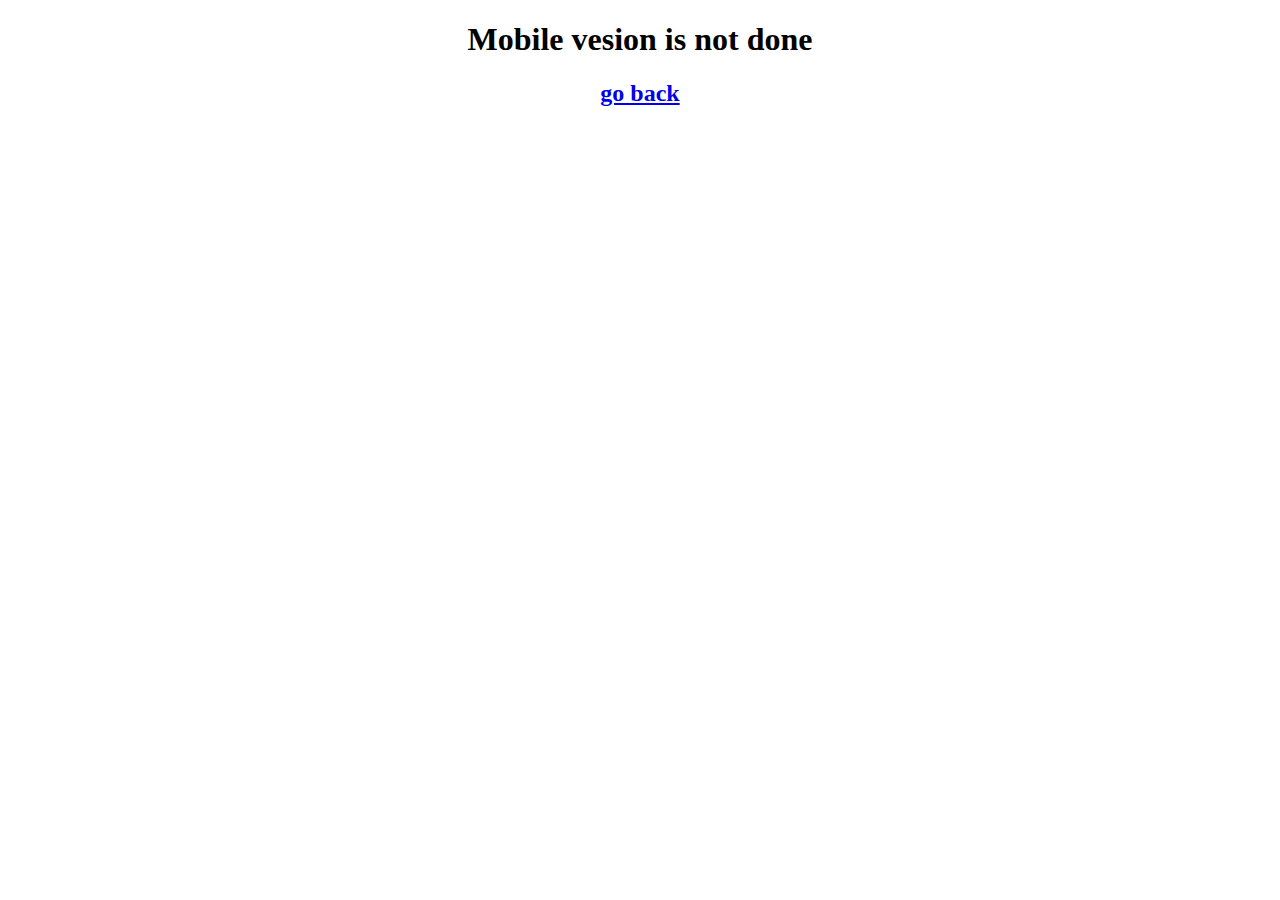
<file: index.html>
<!DOCTYPE html>
<html lang="en">

<head>
    <meta charset="UTF-8">
    <title>https://www.figma.com/file/6IIyKRsnahavWU2luDEDZw/Room?node-id=0%3A1</title>

    <style>
        .slider {
            position: relative;
            overflow: hidden;
            margin-left: auto;
            margin-right: auto
        }
        
        .slider__wrapper {
            position: relative;
            overflow: hidden;
            background-color: #eee
        }
        
        .slider__items {
            display: flex;
            transition: transform .5s ease
        }
        
        .transition-none {
            transition: none
        }
        
        .slider__item {
            flex: 0 0 100%;
            max-width: 100%;
            position: relative
        }
        
        .slider__control {
            position: absolute;
            top: 50%;
            width: 40px;
            height: 50px;
            transform: translateY(-50%);
            display: none;
            align-items: center;
            justify-content: center;
            color: #fff;
            background: rgba(0, 0, 0, .3);
            opacity: .5;
            user-select: none
        }
        
        .slider__control_show {
            display: flex
        }
        
        .slider__control:focus,
        .slider__control:hover {
            color: #fff;
            text-decoration: none;
            opacity: .7
        }
        
        .slider__control_prev {
            left: 0
        }
        
        .slider__control_next {
            right: 0
        }
        
        .slider__control::before {
            content: '';
            display: inline-block;
            width: 20px;
            height: 20px;
            background: transparent no-repeat center center;
            background-size: 100% 100%
        }
        
        .slider__control_prev::before {
            background-image: url("data:image/svg+xml;charset=utf8,%3Csvg xmlns='http://www.w3.org/2000/svg' fill='%23fff' viewBox='0 0 8 8'%3E%3Cpath d='M5.25 0l-4 4 4 4 1.5-1.5-2.5-2.5 2.5-2.5-1.5-1.5z'/%3E%3C/svg%3E")
        }
        
        .slider__control_next::before {
            background-image: url("data:image/svg+xml;charset=utf8,%3Csvg xmlns='http://www.w3.org/2000/svg' fill='%23fff' viewBox='0 0 8 8'%3E%3Cpath d='M2.75 0l-1.5 1.5 2.5 2.5-2.5 2.5 1.5 1.5 4-4-4-4z'/%3E%3C/svg%3E")
        }
        
        .slider__indicators {
            position: absolute;
            left: 0;
            right: 0;
            bottom: 10px;
            display: flex;
            justify-content: center;
            padding-left: 0;
            margin: 0 15%;
            list-style: none;
            user-select: none
        }
        
        .slider__indicator {
            flex: 0 1 auto;
            width: 30px;
            height: 4px;
            margin-right: 3px;
            margin-left: 3px;
            background-color: rgba(255, 255, 255, .5);
            background-clip: padding-box;
            border-top: 10px solid transparent;
            border-bottom: 10px solid transparent;
            cursor: pointer
        }
        
        .slider__indicator_active {
            background-color: #fff
        }
    </style>
    <script>
        var WRAPPER_SELECTOR = ".slider__wrapper",
            ITEMS_SELECTOR = ".slider__items",
            ITEM_SELECTOR = ".slider__item",
            ITEM_CLASS_ACTIVE = "slider__item_active",
            CONTROL_SELECTOR = ".slider__control",
            CONTROL_CLASS_SHOW = "slider__control_show",
            INDICATOR_WRAPPER_ELEMENT = "ol",
            INDICATOR_WRAPPER_CLASS = "slider__indicators",
            INDICATOR_ITEM_ELEMENT = "li",
            INDICATOR_ITEM_CLASS = "slider__indicator",
            INDICATOR_ITEM_CLASS_ACTIVE = "slider__indicator_active",
            SWIPE_THRESHOLD = 20,
            TRANSITION_NONE = "transition-none";

        function SimpleAdaptiveSlider(t, i) {
            for (var e in this._$root = document.querySelector(t), this._$wrapper = this._$root.querySelector(WRAPPER_SELECTOR), this._$items = this._$root.querySelector(ITEMS_SELECTOR), this._$itemList = this._$root.querySelectorAll(ITEM_SELECTOR), this._currentIndex = 0, this._minOrder = 0, this._maxOrder = 0, this._$itemWithMinOrder = null, this._$itemWithMaxOrder = null, this._minTranslate = 0, this._maxTranslate = 0, this._direction = "next", this._balancingItemsFlag = !1, this._transform = 0, this._hasSwipeState = !1, this._swipeStartPosX = 0, this._intervalId = null, this._config = {
                    loop: !0,
                    autoplay: !1,
                    interval: 5e3,
                    swipe: !0
                }, i) this._config.hasOwnProperty(e) && (this._config[e] = i[e]);
            for (var s = 0, n = this._$itemList.length; s < n; s++) this._$itemList[s].dataset.order = s, this._$itemList[s].dataset.index = s, this._$itemList[s].dataset.translate = 0;
            if (this._config.loop) {
                var r = this._$itemList.length - 1,
                    a = 100 * -this._$itemList.length;
                this._$itemList[r].dataset.order = -1, this._$itemList[r].dataset.translate = 100 * -this._$itemList.length;
                var o = "translateX(".concat(a, "%)");
                this._$itemList[r].style.transform = o
            }
            this._addIndicators(), this._refreshExtremeValues(), this._setActiveClass(), this._addEventListener(), this._autoplay()
        }
        SimpleAdaptiveSlider.prototype._setActiveClass = function() {
            var t, i, e, s;
            for (t = 0, i = this._$itemList.length; t < i; t++) e = this._$itemList[t], s = parseInt(e.dataset.index), this._currentIndex === s ? e.classList.add(ITEM_CLASS_ACTIVE) : e.classList.remove(ITEM_CLASS_ACTIVE);
            var n = this._$root.querySelectorAll("." + INDICATOR_ITEM_CLASS);
            if (n.length)
                for (t = 0, i = n.length; t < i; t++) e = n[t], s = parseInt(e.dataset.slideTo), this._currentIndex === s ? e.classList.add(INDICATOR_ITEM_CLASS_ACTIVE) : e.classList.remove(INDICATOR_ITEM_CLASS_ACTIVE);
            var r = this._$root.querySelectorAll(CONTROL_SELECTOR);
            if (r.length)
                if (this._config.loop)
                    for (t = 0, i = r.length; t < i; t++) r[t].classList.add(CONTROL_CLASS_SHOW);
                else 0 === this._currentIndex ? (r[0].classList.remove(CONTROL_CLASS_SHOW), r[1].classList.add(CONTROL_CLASS_SHOW)) : this._currentIndex === this._$itemList.length - 1 ? (r[0].classList.add(CONTROL_CLASS_SHOW), r[1].classList.remove(CONTROL_CLASS_SHOW)) : (r[0].classList.add(CONTROL_CLASS_SHOW), r[1].classList.add(CONTROL_CLASS_SHOW))
        }, SimpleAdaptiveSlider.prototype._move = function() {
            if ("none" === this._direction) return this._$items.classList.remove(TRANSITION_NONE), void(this._$items.style.transform = "translateX(".concat(this._transform, "%)"));
            if (!this._config.loop) {
                if (this._currentIndex + 1 >= this._$itemList.length && "next" === this._direction) return void this._autoplay("stop");
                if (this._currentIndex <= 0 && "prev" === this._direction) return
            }
            var t = "next" === this._direction ? -100 : 100,
                i = this._transform + t;
            "next" === this._direction ? ++this._currentIndex > this._$itemList.length - 1 && (this._currentIndex -= this._$itemList.length) : --this._currentIndex < 0 && (this._currentIndex += this._$itemList.length), this._transform = i, this._$items.style.transform = "translateX(".concat(i, "%)"), this._setActiveClass()
        }, SimpleAdaptiveSlider.prototype._moveTo = function(t) {
            var i = this._currentIndex;
            this._direction = t > i ? "next" : "prev";
            for (var e = 0; e < Math.abs(t - i); e++) this._move()
        }, SimpleAdaptiveSlider.prototype._autoplay = function(t) {
            if (this._config.autoplay) return "stop" === t ? (clearInterval(this._intervalId), void(this._intervalId = null)) : void(null === this._intervalId && (this._intervalId = setInterval(function() {
                this._direction = "next", this._move()
            }.bind(this), this._config.interval)))
        }, SimpleAdaptiveSlider.prototype._addIndicators = function() {
            if (!this._$root.querySelector("." + INDICATOR_WRAPPER_CLASS)) {
                var t = document.createElement(INDICATOR_WRAPPER_ELEMENT);
                t.className = INDICATOR_WRAPPER_CLASS;
                for (var i = 0, e = this._$itemList.length; i < e; i++) {
                    var s = document.createElement(INDICATOR_ITEM_ELEMENT);
                    s.className = INDICATOR_ITEM_CLASS, s.dataset.slideTo = i, t.appendChild(s)
                }
                this._$root.appendChild(t)
            }
        }, SimpleAdaptiveSlider.prototype._refreshExtremeValues = function() {
            var t = this._$itemList;
            this._minOrder = parseInt(t[0].dataset.order), this._maxOrder = this._minOrder, this._$itemWithMinOrder = t[0], this._$itemWithMaxOrder = this._$itemWithMinOrder, this._minTranslate = parseInt(t[0].dataset.translate), this._maxTranslate = this._minTranslate;
            for (var i = 0, e = t.length; i < e; i++) {
                var s = t[i],
                    n = parseInt(s.dataset.order);
                n < this._minOrder ? (this._minOrder = n, this._$itemWithMinOrder = s, this._minTranslate = parseInt(s.dataset.translate)) : n > this._maxOrder && (this._maxOrder = n, this._$itemWithMaxOrder = s, this._minTranslate = parseInt(s.dataset.translate))
            }
        }, SimpleAdaptiveSlider.prototype._balancingItems = function() {
            if (this._balancingItemsFlag) {
                var t, i = this._$wrapper.getBoundingClientRect(),
                    e = i.width / 2,
                    s = this._$itemList.length;
                if ("next" === this._direction) {
                    var n = i.left,
                        r = this._$itemWithMinOrder;
                    t = this._minTranslate, r.getBoundingClientRect().right < n - e && (r.dataset.order = this._minOrder + s, t += 100 * s, r.dataset.translate = t, r.style.transform = "translateX(".concat(t, "%)"), this._refreshExtremeValues())
                } else if ("prev" === this._direction) {
                    var a = i.right,
                        o = this._$itemWithMaxOrder;
                    t = this._maxTranslate, o.getBoundingClientRect().left > a + e && (o.dataset.order = this._maxOrder - s, t -= 100 * s, o.dataset.translate = t, o.style.transform = "translateX(".concat(t, "%)"), this._refreshExtremeValues())
                }
                requestAnimationFrame(this._balancingItems.bind(this))
            }
        }, SimpleAdaptiveSlider.prototype._addEventListener = function() {
            var t = this._$items;

            function i(t) {
                this._autoplay("stop");
                var i = 0 === t.type.search("touch") ? t.touches[0] : t;
                this._swipeStartPosX = i.clientX, this._swipeStartPosY = i.clientY, this._hasSwipeState = !0, this._hasSwiping = !1
            }

            function e(t) {
                if (this._hasSwipeState) {
                    var i = 0 === t.type.search("touch") ? t.touches[0] : t,
                        e = this._swipeStartPosX - i.clientX,
                        s = this._swipeStartPosY - i.clientY;
                    if (!this._hasSwiping) {
                        if (Math.abs(s) > Math.abs(e)) return void(this._hasSwipeState = !1);
                        this._hasSwiping = !0
                    }
                    t.preventDefault(), this._config.loop || (this._currentIndex + 1 >= this._$itemList.length && e >= 0 && (e /= 4), this._currentIndex <= 0 && e <= 0 && (e /= 4));
                    var n = e / this._$wrapper.getBoundingClientRect().width * 100,
                        r = this._transform - n;
                    this._$items.classList.add(TRANSITION_NONE), this._$items.style.transform = "translateX(".concat(r, "%)")
                }
            }

            function s(t) {
                if (this._hasSwipeState) {
                    var i = 0 === t.type.search("touch") ? t.changedTouches[0] : t,
                        e = this._swipeStartPosX - i.clientX;
                    this._config.loop || (this._currentIndex + 1 >= this._$itemList.length && e >= 0 && (e /= 4), this._currentIndex <= 0 && e <= 0 && (e /= 4));
                    var s = e / this._$wrapper.getBoundingClientRect().width * 100;
                    this._$items.classList.remove(TRANSITION_NONE), s > SWIPE_THRESHOLD ? (this._direction = "next", this._move()) : s < -SWIPE_THRESHOLD ? (this._direction = "prev", this._move()) : (this._direction = "none", this._move()), this._hasSwipeState = !1, this._config.loop && this._autoplay()
                }
            }
            if (this._$root.addEventListener("click", function(t) {
                    var i = t.target;
                    if (this._autoplay("stop"), i.classList.contains("slider__control")) t.preventDefault(), this._direction = i.dataset.slide, this._move();
                    else if (i.dataset.slideTo) {
                        t.preventDefault();
                        var e = parseInt(i.dataset.slideTo);
                        this._moveTo(e)
                    }
                    this._config.loop && this._autoplay()
                }.bind(this)), this._config.loop && (t.addEventListener("transitionstart", function() {
                    this._balancingItemsFlag = !0, window.requestAnimationFrame(this._balancingItems.bind(this))
                }.bind(this)), t.addEventListener("transitionend", function() {
                    this._balancingItemsFlag = !1
                }.bind(this))), this._config.autoplay && (this._$root.addEventListener("mouseenter", function() {
                    this._autoplay("stop")
                }.bind(this)), this._$root.addEventListener("mouseleave", function() {
                    this._config.loop && this._autoplay()
                }.bind(this))), this._config.swipe) {
                var n = !1;
                try {
                    var r = Object.defineProperty({}, "passive", {
                        get: function() {
                            n = !0
                        }
                    });
                    window.addEventListener("testPassiveListener", null, r)
                } catch (t) {}
                this._$root.addEventListener("touchstart", i.bind(this), !!n && {
                    passive: !1
                }), this._$root.addEventListener("touchmove", e.bind(this), !!n && {
                    passive: !1
                }), this._$root.addEventListener("mousedown", i.bind(this)), this._$root.addEventListener("mousemove", e.bind(this)), document.addEventListener("touchend", s.bind(this)), document.addEventListener("mouseup", s.bind(this))
            }
            this._$root.addEventListener("dragstart", function(t) {
                t.preventDefault()
            }.bind(this)), document.addEventListener("visibilitychange", function() {
                "hidden" === document.visibilityState ? this._autoplay("stop") : "visible" === document.visibilityState && this._config.loop && this._autoplay()
            }.bind(this))
        }, SimpleAdaptiveSlider.prototype.next = function() {
            this._direction = "next", this._move()
        }, SimpleAdaptiveSlider.prototype.prev = function() {
            this._direction = "prev", this._move()
        }, SimpleAdaptiveSlider.prototype.autoplay = function(t) {
            this._autoplay("stop")
        };
    </script>
    <!-- <link href="https://cdn.jsdelivr.net/npm/bootstrap@5.0.2/dist/css/bootstrap.min.css" rel="stylesheet" integrity="sha384-EVSTQN3/azprG1Anm3QDgpJLIm9Nao0Yz1ztcQTwFspd3yD65VohhpuuCOmLASjC" crossorigin="anonymous"> -->
    <link rel="stylesheet" href="styles/style.css">

    <script>
        document.addEventListener('DOMContentLoaded', function() {
            var slider = new SimpleAdaptiveSlider('.slider1', {
                autoplay: true,
                interval: 5000,
                swipe: true,
            });
            var slider = new SimpleAdaptiveSlider('.slider2', {
                autoplay: true,
                interval: 5000,
                swipe: true,
            });
        });
    </script>
</head>

<body onload="cp()">

    <div class="content" id="st">
        <div class="rtt" id="rtt"><a href="#st"> Return to the top </a></div>
        <!-- HEADER start  -->
        <div class="header">
            <div class="header__tl">
                <div class="header__tl__inner">
                    <p class="header__tl__inner__cont"><a href="#" target="_blank"> CONTACT SALES </a></p>
                    <p class="header__tl__inner__cont"><a href="#" target="_blank"> TEL 123-465-7890</a></p>
                </div>
            </div>

            <div class="header__bl">
                <div class="header__l">
                    <a href="#st"><svg width="50" height="50" viewBox="0 0 50 50" fill="none" xmlns="http://www.w3.org/2000/svg">
                        <path d="M35.0414 35.7752C35.0746 35.7728 35.108 35.7728 35.1412 35.7752H38.4592C38.5245 35.8464 38.5679 35.9349 38.584 36.0302C39.1761 37.8036 39.7715 39.5769 40.3702 41.3502L42.2712 47.0002C42.2712 47.0852 42.3311 47.1652 42.376 47.2802C42.4209 47.1702 42.4558 47.0952 42.4808 47.0202L44.5764 40.8352L46.208 36.0002C46.2379 35.9152 46.2728 35.8302 46.3078 35.7402H49.6258H49.7405C49.7554 35.7648 49.7656 35.7919 49.7705 35.8202C49.7705 40.4302 49.7705 45.0402 49.7705 49.6502C49.7739 49.6801 49.7739 49.7103 49.7705 49.7402C49.7705 49.7402 49.7356 49.7402 49.7206 49.7402H47.5801H47.4753C47.4753 49.6952 47.4753 49.6552 47.4753 49.6202C47.4753 49.5852 47.4753 49.4552 47.4753 49.3702C47.4753 45.8669 47.4753 42.3669 47.4753 38.8702C47.489 38.7607 47.4771 38.6494 47.4404 38.5452C47.2757 38.9452 47.166 39.3252 47.0362 39.6902C46.9065 40.0552 46.7818 40.4402 46.652 40.8152C46.5223 41.1902 46.4026 41.5502 46.2728 41.9152C46.1431 42.2802 46.0184 42.6602 45.8886 43.0352L45.5044 44.1602C45.3747 44.5352 45.25 44.9102 45.1202 45.2802C44.9905 45.6502 44.8658 46.0302 44.7361 46.4052C44.6063 46.7802 44.4866 47.1352 44.3569 47.5052C44.2271 47.8752 44.1024 48.2502 43.9727 48.6252C43.8429 49.0002 43.7182 49.3752 43.5935 49.7402C43.3989 49.7802 41.7274 49.7952 41.2135 49.7402C41.1336 49.6852 41.1236 49.5852 41.0987 49.5052L39.8314 45.9002L37.4464 38.9002C37.4464 38.8252 37.3915 38.7502 37.3566 38.6702C37.2917 38.6702 37.3166 38.7452 37.3166 38.7752C37.3166 38.8052 37.3166 38.9402 37.3166 39.0252V49.4702C37.3166 49.5702 37.3166 49.6652 37.3166 49.7702C37.2833 49.7852 37.248 49.7953 37.2119 49.8002H35.1063H35.0464C35.0319 49.7577 35.0202 49.7143 35.0115 49.6702C35.0115 49.6052 35.0115 49.5402 35.0115 49.4752V36.0952C34.9966 35.9877 35.0068 35.8781 35.0414 35.7752Z" fill="black" />
                        <path d="M14.0904 42.6603C14.1111 43.9049 13.8429 45.1373 13.3071 46.2603C12.8884 47.1256 12.2847 47.8878 11.5387 48.4927C10.7927 49.0976 9.92293 49.5304 8.99113 49.7603C8.11255 49.9899 7.20022 50.061 6.29679 49.9703C5.43093 49.8971 4.58558 49.6667 3.80202 49.2903C3.00809 48.9023 2.29999 48.3586 1.71974 47.6912C1.13949 47.0238 0.698904 46.2465 0.424118 45.4053C0.10591 44.4713 -0.0378592 43.4865 8.86526e-06 42.5003C0.0177897 41.6229 0.186586 40.7551 0.498961 39.9353C0.886731 38.8353 1.56061 37.8591 2.45095 37.1076C3.34128 36.356 4.41577 35.8563 5.56333 35.6603C6.89373 35.3816 8.27512 35.4767 9.55494 35.9353C10.5094 36.2642 11.375 36.81 12.0839 37.5299C12.7928 38.2499 13.3259 39.1245 13.6414 40.0853C13.872 40.7394 14.0098 41.4227 14.0505 42.1153C14.0705 42.3203 14.0854 42.5453 14.0904 42.6603ZM11.6855 42.6103C11.6813 42.2576 11.6446 41.9061 11.5757 41.5603C11.4739 40.9396 11.2591 40.343 10.942 39.8003C10.6641 39.3078 10.2897 38.8767 9.84123 38.533C9.39278 38.1893 8.87958 37.9401 8.33251 37.8003C7.51462 37.5864 6.65564 37.5864 5.83775 37.8003C4.8765 38.0348 4.02849 38.6013 3.44278 39.4003C3.0451 39.9221 2.7566 40.519 2.59456 41.1553C2.41528 41.8756 2.3596 42.6212 2.42991 43.3603C2.47854 43.9935 2.63374 44.6139 2.88894 45.1953C3.12023 45.7531 3.46646 46.2556 3.90497 46.6701C4.34348 47.0845 4.86439 47.4015 5.4336 47.6003C6.11915 47.8443 6.85168 47.9265 7.5741 47.8403C8.37753 47.7693 9.14548 47.476 9.79219 46.9931C10.4389 46.5101 10.9389 45.8565 11.2364 45.1053C11.553 44.3126 11.7058 43.4638 11.6855 42.6103Z" fill="black" />
                        <path d="M50 7.15004C50.0215 8.31222 49.7917 9.46528 49.3264 10.53C48.9105 11.4839 48.2734 12.3245 47.4681 12.9819C46.6628 13.6394 45.7125 14.0947 44.6962 14.31C43.3112 14.6512 41.8573 14.5835 40.51 14.115C39.5309 13.7938 38.6416 13.2449 37.9149 12.5132C37.1882 11.7814 36.6446 10.8877 36.3287 9.90504C36.0252 8.9972 35.8883 8.04178 35.9246 7.08504C35.935 6.22524 36.0833 5.3727 36.3637 4.56004C36.7403 3.438 37.4102 2.4376 38.3034 1.66291C39.1967 0.888223 40.2808 0.367545 41.443 0.155044C42.7724 -0.122799 44.1523 -0.0329226 45.4346 0.415044C46.3952 0.73898 47.2673 1.28266 47.9818 2.00299C48.6963 2.72332 49.2335 3.60051 49.551 4.56504C49.7832 5.20858 49.9227 5.88203 49.9651 6.56504C49.9801 6.80004 49.995 7.03004 50 7.15004ZM47.6051 7.27004C47.6051 7.00004 47.5701 6.72504 47.5402 6.45504C47.4762 5.79789 47.2901 5.15855 46.9913 4.57004C46.7364 4.04153 46.3752 3.57151 45.9305 3.18948C45.4857 2.80746 44.967 2.52167 44.4068 2.35004C43.703 2.13325 42.9597 2.07688 42.2313 2.18504C41.1398 2.31857 40.143 2.87271 39.4522 3.73004C38.9475 4.35316 38.6047 5.09181 38.4543 5.88004C38.308 6.5581 38.2709 7.25525 38.3445 7.94504C38.4143 8.62968 38.6088 9.29569 38.9183 9.91004C39.3883 10.9058 40.2254 11.6801 41.2534 12.07C41.9482 12.3337 42.6948 12.4313 43.4338 12.355C44.0921 12.3036 44.731 12.1072 45.3049 11.78C46.1749 11.2608 46.838 10.4549 47.1809 9.50004C47.4558 8.78855 47.5995 8.03297 47.6051 7.27004Z" fill="black" />
                        <path d="M8.26268 7.99992L8.50218 8.10992C9.16201 8.38786 9.69052 8.90853 9.97908 9.56492C10.1299 9.89413 10.2421 10.2398 10.3134 10.5949C10.5595 11.7349 10.8024 12.8716 11.0418 14.0049C11.0418 14.0949 11.0768 14.1799 11.0917 14.2849C11.051 14.2971 11.0093 14.3055 10.967 14.3099H8.77162H8.70176C8.70176 14.2599 8.65686 14.1999 8.64189 14.1399C8.44231 13.1899 8.24106 12.2399 8.03816 11.2899C7.98826 11.0449 7.91841 10.7899 7.85354 10.5699C7.83884 10.5148 7.81879 10.4612 7.79367 10.4099C7.65361 9.98792 7.39595 9.6149 7.05114 9.33493C6.70633 9.05496 6.28876 8.87972 5.84776 8.82992C5.57821 8.79254 5.30656 8.7725 5.03446 8.76992H2.96381C2.87854 8.75387 2.79035 8.76801 2.71434 8.80992C2.6844 9.06492 2.71434 9.30992 2.71434 9.58992V14.2949C2.67172 14.3062 2.62838 14.3146 2.58461 14.3199H0.444103C0.407577 14.323 0.370858 14.323 0.334333 14.3199V14.1749C0.331834 14.1266 0.331834 14.0782 0.334333 14.0299V0.589918C0.334333 0.489918 0.334333 0.394918 0.334333 0.284918C0.404122 0.280678 0.474104 0.280678 0.543893 0.284918H6.18704C6.84566 0.277725 7.5011 0.377345 8.12797 0.579918C8.49562 0.700865 8.84612 0.868924 9.17078 1.07992C9.89975 1.55136 10.432 2.27317 10.6676 3.10992C10.8921 3.89241 10.8921 4.72243 10.6676 5.50492C10.5362 5.98803 10.3047 6.43802 9.98841 6.82565C9.67207 7.21329 9.2779 7.5299 8.83149 7.75492C8.74667 7.80492 8.65686 7.84492 8.56705 7.88992L8.26268 7.99992ZM2.71434 6.65992H6.34172C6.60492 6.64956 6.86458 6.59549 7.1101 6.49992C7.41438 6.39135 7.6871 6.20895 7.90389 5.96902C8.12068 5.72909 8.2748 5.43909 8.3525 5.12492C8.41737 4.87716 8.43764 4.6198 8.41237 4.36492C8.39377 3.97553 8.26202 3.60007 8.03332 3.28472C7.80461 2.96936 7.48892 2.72787 7.12507 2.58992C6.835 2.47135 6.52524 2.40859 6.21199 2.40492H2.99375C2.90784 2.38934 2.81924 2.39979 2.73928 2.43492C2.70436 2.67992 2.68939 4.93492 2.73928 6.46992C2.69937 6.49992 2.70935 6.56992 2.71434 6.65992Z" fill="black" />
                    </svg>
                </a>
                </div>
                <div class="header__m">
                    <ul class="header__m__cont">
                        <li class="header__m__cont__el"><a href="#pr">PRODUCTS</a></li>
                        <li class="header__m__cont__el"><a href="#ex">EXPLORE</a></li>
                        <li class="header__m__cont__el"><a href="#sh">SHOP</a></li>
                    </ul>
                </div>
                <div class="header__r">
                    <div class="header__r__logo">
                        <a href="https://www.google.com/maps/place/%D0%9A%D0%B0%D1%84%D0%B5+%22%D0%90%D0%BD%D1%82%D0%B5%D0%B9%D0%BA%D1%83%22/@53.9146365,27.55469,21z/data=!4m9!1m2!2m1!1z0JrQsNGE0LUgItCQ0L3RgtC10LnQutGDIg!3m5!1s0x46dbcf080ace2481:0x3b540c0b4a676aaf!8m2!3d53.9146379!4d27.5547423!15sChnQmtCw0YTQtSAi0JDQvdGC0LXQudC60YMiWhkiF9C60LDRhNC1INCw0L3RgtC10LnQutGDkgELY29mZmVlX3Nob3A"
                            target="_blank"><svg width="20" height="24" viewBox="0 0 20 24" fill="none" xmlns="http://www.w3.org/2000/svg">
                                <path fill-rule="evenodd" clip-rule="evenodd" d="M0.989563 9.1163C0.989563 4.0848 5.06298 0 10.0805 0C15.098 0 19.1714 4.0848 19.1714 9.1163C19.1714 12.7874 16.558 16.0916 14.3721 18.8531L10.5032 23.7875C10.2563 24.0381 9.9017 24.0993 9.66314 23.7941C9.24991 23.2667 8.83491 22.7227 8.41726 22.1752C7.55262 21.0419 6.67664 19.8936 5.78164 18.8465L5.78111 18.8459C3.59832 16.0844 0.989563 12.7841 0.989563 9.1163ZM18.1083 9.1163C18.1083 4.66637 14.518 1.06602 10.0805 1.06602C5.64293 1.06602 2.05261 4.66637 2.05261 9.1163C2.05261 12.4164 4.5344 15.5565 6.6107 18.1836L6.61151 18.1846C7.34004 19.1646 8.1177 20.1381 8.89153 21.1069C9.2913 21.6073 9.69005 22.1065 10.0805 22.6046L13.5435 18.1924L13.5451 18.1904C15.623 15.5623 18.1083 12.419 18.1083 9.1163Z" fill="black" />
                                <path fill-rule="evenodd" clip-rule="evenodd" d="M6.18427 8.88907C6.18427 6.43807 8.12564 4.44434 10.513 4.44434C12.9003 4.44434 14.8423 6.43807 14.8423 8.88907C14.8423 11.3401 12.9003 13.3332 10.513 13.3332C8.12336 13.3332 6.18427 11.3424 6.18427 8.88907ZM13.8309 8.88907C13.8309 7.00454 12.3486 5.48267 10.513 5.48267C8.67796 5.48267 7.19563 7.00513 7.19563 8.88907C7.19563 10.7707 8.68024 12.2949 10.513 12.2949C12.348 12.2949 13.8309 10.7736 13.8309 8.88907Z" fill="black" />
                            </svg></a>

                    </div>
                    <div class="header__r__cont"><a href="https://www.google.com/maps/place/%D0%9A%D0%B0%D1%84%D0%B5+%22%D0%90%D0%BD%D1%82%D0%B5%D0%B9%D0%BA%D1%83%22/@53.9146365,27.55469,21z/data=!4m9!1m2!2m1!1z0JrQsNGE0LUgItCQ0L3RgtC10LnQutGDIg!3m5!1s0x46dbcf080ace2481:0x3b540c0b4a676aaf!8m2!3d53.9146379!4d27.5547423!15sChnQmtCw0YTQtSAi0JDQvdGC0LXQudC60YMiWhkiF9C60LDRhNC1INCw0L3RgtC10LnQutGDkgELY29mZmVlX3Nob3A"
                            target="_blank">SHOWROOMS</a></div>
                    <div class="header__r__logo" style="margin-left: 45px">
                        <a href="https://www.google.by/maps/place/%D0%9D%D0%B0%D1%80%D0%BE%D1%87%D0%B0%D0%BD%D1%81%D0%BA%D0%B8%D0%B9+%D0%9F%D0%B0%D1%80%D0%BA+%22%D0%93%D0%BE%D0%BB%D1%83%D0%B1%D1%8B%D0%B5+%D0%9E%D0%B7%D0%B5%D1%80%D0%B0%22/@54.9587872,26.3612067,21z/data=!4m5!3m4!1s0x46dce29c7fd3201b:0x35cd19b83e78a696!8m2!3d54.958796!4d26.3612739?hl=ru"
                            target="_blank"><svg width="25" height="25" viewBox="0 0 25 25" fill="none" xmlns="http://www.w3.org/2000/svg">
                            <path fill-rule="evenodd" clip-rule="evenodd" d="M0.010376 0.729589C0.010376 1.13231 0.279912 1.45918 0.611998 1.45918H2.71255C3.47738 1.45918 4.11995 2.01361 4.36104 2.8956L7.54429 14.4759L5.73317 19.9671C5.57169 20.4546 5.87192 20.956 6.28987 20.9678H19.5375C19.8695 20.9678 20.1391 20.6409 20.1391 20.2381C20.1391 19.8354 19.8695 19.5086 19.5375 19.5086H7.17638L8.58775 15.2296H19.5375C19.8037 15.2296 20.0293 15.02 20.109 14.7297L23.8705 4.4658C24.0502 3.97274 23.7482 3.46037 23.3229 3.44245H5.77412L5.49833 2.43909C5.09459 0.966809 3.992 0 2.71255 0H0.611998C0.279912 0 0.010376 0.326866 0.010376 0.729589ZM8.61334 13.7705L6.17501 4.90162H22.4001L19.1496 13.7705H8.61334Z" fill="#1A1A1A" />
                            <path fill-rule="evenodd" clip-rule="evenodd" d="M7.5268 21.7744C8.28172 21.7744 8.89326 22.4968 8.89326 23.3877C8.89326 24.2778 8.28172 25.0002 7.5268 25.0002C6.77188 25.0002 6.16034 24.2778 6.16034 23.3877C6.16034 22.4968 6.77188 21.7744 7.5268 21.7744Z" fill="#1A1A1A" />
                            <path fill-rule="evenodd" clip-rule="evenodd" d="M18.4585 21.7744C19.2133 21.7744 19.8249 22.4968 19.8249 23.3877C19.8249 24.2778 19.2133 25.0002 18.4585 25.0002C17.7036 25.0002 17.092 24.2778 17.092 23.3877C17.092 22.4968 17.7036 21.7744 18.4585 21.7744Z" fill="#1A1A1A" />
                        </svg></a>
                    </div>
                </div>
            </div>
        </div>
        <!-- HEADER  end -->


        <div class="main">
            <!-- FIRST IMAGE  start-->
            <div class="fi">
                <div class="fi__img">
                    <img src="src/img/4.jpg" alt="fi" class="fi__img">
                    <div id="pr"></div>
                </div>
                <div class="fi__cont">
                    <div class="fi__cont__l">Design that inspires a better way to work.</div>
                    <div class="fi__cont__r">We've developed a series of purpose-built rooms that offer companies looking for change an affordable, sustainable, and flexible alternative to fixed construction and traditional office design.</div>
                </div>
            </div>
            <!-- FIRST IMAGE  end-->


            <!-- 4IMGS  start-->
            <div class="imgs">
                <div class="imgs__div__l">
                    <img src="src/img/5.jpg" alt="5.jpg" class="imgs__div__img">
                    <p class="imgs__div__cont">Phone Booth</p>
                </div>
                <div class="imgs__div">
                    <img src="src/img/6.jpg" alt="6.jpg" class="imgs__div__img">
                    <p class="imgs__div__cont">Focus Room</p>
                </div>
                <div class="imgs__div__l">
                    <img src="src/img/7.jpg" alt="7.jpg" class="imgs__div__img">
                    <p class="imgs__div__cont">Meeting Room</p>
                </div>
                <div class="imgs__div">
                    <img src="src/img/8.jpg" alt="8.jpg" class="imgs__div__img">
                    <p class="imgs__div__cont">Open Meeting Room</p>
                </div>
            </div>
            <!-- 4IMGS  end-->


            <!-- BRANDS  start-->
            <div id="ex"></div>
            <div class="brands">
                <div class="brands__cont">
                    <div class="brands__cont__t">The world's leading brands choose ROOM.</div>
                    <div class="brands__cont__b">Over 3,000 and counting.</div>
                </div>
                <div class="brands__imgs">
                    <div class="brands__imgs__gr gr1">
                        <img src="src/img/logo1.png" alt="logo">
                        <img src="src/img/logo2.png" alt="logo">
                        <img src="src/img/logo3.png" alt="logo">
                        <img src="src/img/logo4.png" alt="logo">
                        <img src="src/img/logo5.png" alt="logo">
                        <img src="src/img/logo6.png" alt="logo">
                    </div>
                    <div class="brands__imgs__gr gr2">
                        <img src="src/img/logo7.png" alt="logo">
                        <img src="src/img/logo8.png" alt="logo">
                        <img src="src/img/logo9.png" alt="logo">
                        <img src="src/img/logo10.png" alt="logo">
                        <img src="src/img/logo11.png" alt="logo">
                        <img src="src/img/logo12.png" alt="logo">
                    </div>
                    <div class="brands__imgs__gr gr3">
                        <img src="src/img/logo13.png" alt="logo">
                        <img src="src/img/logo14.png" alt="logo">
                        <img src="src/img/logo15.png" alt="logo">
                        <img src="src/img/logo16.png" alt="logo">
                        <img src="src/img/logo17.png" alt="logo">
                        <img src="src/img/logo18.png" alt="logo">
                    </div>
                </div>
            </div>
            <!-- BRANDS  end-->

            <!-- |!!!!!!!!!!!!!!!!!!!!!!!!!!!!!!!!!!!!!!!!!!!!!!!!!!!!!!!!!!!!!!!!!!!!!!!!!!!!!!!!!!!!!!!!!!!!!!!| -->
            <!-- SLIDER 1  start-->
            <div class="slider slider1">
                <div class="slider__wrapper">
                    <div class="slider__items">
                        <div class="slider__item">
                            <img src="src/img/slider1.jpg" width="1344px" height="700px">
                        </div>
                        <div class="slider__item">
                            <img src="src/img/slider2.jpg" width="1344px" height="700px">
                        </div>
                        <div class="slider__item">
                            <img src="src/img/slider3.jpg" width="1344px" height="700px">
                        </div>
                        <div class="slider__item">
                            <img src="src/img/slider4.jpg" width="1344px" height="700px">
                        </div>
                        <div class="slider__item">
                            <img src="src/img/slider5.jpg" width="1344px" height="700px">
                        </div>
                    </div>
                </div>
                <a class="slider__control slider__control_prev" href="#" role="button" data-slide="prev"></a>
                <a class="slider__control slider__control_next" href="#" role="button" data-slide="next"></a>
            </div>
            <!-- SLIDER 1  end-->
            <!-- |!!!!!!!!!!!!!!!!!!!!!!!!!!!!!!!!!!!!!!!!!!!!!!!!!!!!!!!!!!!!!!!!!!!!!!!!!!!!!!!!!!!!!!!!!!!!!!!| -->


            <!-- ADVANTAGES 1  start-->
            <div class="advantages">
                <div class="advantages__cont">
                    <div class="advantages__cont__t">Our simple and seamless modular products allow teams to shape and then reshape their work environment with ease.</div>
                    <div class="advantages__cont__b">GET IN TOUCH</div>
                </div>

                <div class="advantages__els">
                    <div class="advantages__els__el">
                        <div class="advantages__els__el__img">
                            <svg width="162" height="121" viewBox="0 0 162 121" fill="none" xmlns="http://www.w3.org/2000/svg">
                                <g>
                                    <path d="M143.093 0H18.0577C13.2357 0.0329722 8.63214 1.16369 5.25207 3.14532C1.87199 5.12696 -0.0101012 7.79853 0.0166864 10.5768V19.9325H8.19441V10.6057C8.19409 9.09047 9.22843 7.63601 11.074 6.55654C12.9195 5.47707 15.428 4.85921 18.0577 4.83648H143.093C145.725 4.85671 148.238 5.47347 150.087 6.55321C151.937 7.63294 152.973 9.08884 152.973 10.6057V89.9703H8.1777V74.8071H0V94.7782H161.117V10.6153C161.162 7.83199 159.29 5.15199 155.911 3.16231C152.533 1.17263 147.924 0.0355011 143.093 0Z" fill="#AAAAAA" />
                                    <path d="M8.19434 27.712H0.0166016V67.0674H8.19434V27.712Z" fill="#AAAAAA" />
                                    <path d="M34.0289 116.193H28.0875V98.3468H19.9099V121.001H39.7032L54.106 98.3468L45.3775 98.3661L34.0289 116.193Z" fill="#AAAAAA" />
                                    <path d="M133.046 116.193H127.105L115.756 98.3468H107.028L121.431 121.001H141.224V98.3468H133.063L133.046 116.193Z" fill="#AAAAAA" />
                                    <path d="M56.6265 47.3938C56.7251 50.1099 58.213 52.7488 60.9037 54.9794C63.5945 57.2103 67.368 58.9338 71.7524 59.934C76.1361 60.9345 80.9346 61.1667 85.547 60.6021C90.1595 60.0376 94.3793 58.7013 97.6789 56.7607C100.978 54.8198 103.21 52.3613 104.094 49.6928C104.979 47.0248 104.476 44.2652 102.65 41.7609C100.823 39.2562 97.754 37.1181 93.8272 35.6144C89.9003 34.1106 85.2904 33.3081 80.5756 33.3075C74.1617 33.3532 68.04 34.8611 63.5517 37.5012C59.0631 40.1414 56.573 43.6984 56.6265 47.3938ZM78.1222 36.2883V45.4707H83.0289V36.2883C87.826 36.6473 92.2065 38.0447 95.28 40.197C98.3534 42.3493 99.8905 45.0948 99.5782 47.8759C99.2658 50.6574 97.1281 53.2661 93.5984 55.1722C90.0694 57.0784 85.4129 58.139 80.5756 58.139C75.7376 58.139 71.0817 57.0784 67.5521 55.1722C64.023 53.2661 61.8851 50.6574 61.5728 47.8759C61.2606 45.0948 62.7973 42.3493 65.8711 40.197C68.9446 38.0447 73.3251 36.6473 78.1222 36.2883Z" fill="#AAAAAA" />
                                    <path d="M83.0289 23.7019H78.1223V29.2018H83.0289V23.7019Z" fill="#AAAAAA" />
                                    <path d="M69.1099 24.6357L64.5034 25.6165L67.6907 30.7895L72.2974 29.7992L69.1099 24.6357Z" fill="#AAAAAA" />
                                    <path d="M52.8042 30.1638L58.829 34.3849L62.5841 32.5291L56.576 28.3176L52.8042 30.1638Z" fill="#AAAAAA" />
                                    <path d="M44.4765 36.789L52.5707 39.539L55.024 37.0486L46.9297 34.2986L44.4765 36.789Z" fill="#AAAAAA" />
                                    <path d="M40.4882 44.6925L49.7005 45.6541L50.5517 42.808L41.3393 41.8558L40.4882 44.6925Z" fill="#AAAAAA" />
                                    <path d="M40.4882 50.0868L41.3393 52.9231L50.5517 51.9714L49.7005 49.1252L40.4882 50.0868Z" fill="#AAAAAA" />
                                    <path d="M55.024 57.7309L52.5707 55.2406L44.4765 57.9907L46.9131 60.481L55.024 57.7309Z" fill="#AAAAAA" />
                                    <path d="M62.5674 62.2499L58.8124 60.4039L52.8042 64.6155L56.5593 66.4713L62.5674 62.2499Z" fill="#AAAAAA" />
                                    <path d="M69.1098 70.145L72.2973 64.9817L67.6914 63.991L64.4868 69.1641L69.1098 70.145Z" fill="#AAAAAA" />
                                    <path d="M83.0289 65.5862H78.1223V71.086H83.0289V65.5862Z" fill="#AAAAAA" />
                                    <path d="M92.0406 70.145L96.6473 69.1641L93.4591 63.991L88.8531 64.9817L92.0406 70.145Z" fill="#AAAAAA" />
                                    <path d="M98.566 62.2598L104.591 66.4713L108.346 64.6155L102.321 60.4039L98.566 62.2598Z" fill="#AAAAAA" />
                                    <path d="M116.674 57.9907L108.58 55.2406L106.127 57.7408L114.221 60.4905L116.674 57.9907Z" fill="#AAAAAA" />
                                    <path d="M120.663 50.087L111.45 49.1353L110.599 51.9716L119.811 52.9237L120.663 50.087Z" fill="#AAAAAA" />
                                    <path d="M119.811 41.8558L110.599 42.8174L111.45 45.6541L120.663 44.702L119.811 41.8558Z" fill="#AAAAAA" />
                                    <path d="M106.127 37.0486L108.58 39.5485L116.691 36.7986L114.238 34.2986L106.127 37.0486Z" fill="#AAAAAA" />
                                    <path d="M98.5828 32.5291L102.338 34.3849L108.346 30.1734L104.591 28.3176L98.5828 32.5291Z" fill="#AAAAAA" />
                                    <path d="M92.0575 24.6357L88.8531 29.8088L93.4591 30.7895L96.6635 25.6261L92.0575 24.6357Z" fill="#AAAAAA" />
                                </g>
                                <defs>
                                    <clipPath id="clip0">
                                        <rect width="162" height="121" fill="white" />
                                    </clipPath>
                                </defs>
                            </svg>
                        </div>
                        <div class="advantages__els__el__cont">
                            <div class="advantages__els__el__cont__t">Cost-effective</div>
                            <div class="advantages__els__el__cont__b">At a fraction of the cost of traditional construction, our pre-fab solutions create additional space for focused work and collaboration without constant noise, debris and distraction.</div>
                        </div>
                    </div>
                    <div class="cont24">40404040404040404040404040</div>
                    <div class="advantages__els__el">
                        <div class="advantages__els__el__img">
                            <svg width="162" height="121" viewBox="0 0 162 121" fill="none" xmlns="http://www.w3.org/2000/svg">
                                <g>
                                    <path d="M133.191 25.6543L145.334 15.5904L139.85 12.5072L127.664 22.5712C114.905 15.9762 99.4127 12.1738 83.3004 11.6831V4.84775H96.7486V0H62.8018V4.84775H76.25V11.6831C33.8744 12.9726 1.6787e-05 36.8623 1.6787e-05 66.0845C-0.009194 75.7551 3.77213 85.2589 10.9675 93.6491L17.0895 91.1958C10.537 83.552 7.09571 74.8941 7.10856 66.0845C7.10856 38.7238 39.7354 16.4727 79.8191 16.4727C119.902 16.4727 152.529 38.7722 152.529 66.0944C152.529 93.4162 119.873 115.745 79.79 115.745C64.8201 115.73 50.2317 112.588 38.067 106.757H53.4592V101.91H25.6198V121H32.7284V110.063C46.3107 116.867 62.8158 120.56 79.79 120.593C123.79 120.593 159.579 96.1602 159.579 66.1329C159.618 58.5322 157.292 51.0091 152.749 44.0406C148.207 37.0724 141.546 30.8112 133.191 25.6543Z" fill="#AAAAAA" />
                                    <path d="M83.3004 66.085H83.344V25.9164H76.2355V63.6612H31.3938V68.5088H83.3004V66.085Z" fill="#AAAAAA" />
                                </g>
                                <defs>
                                    <clipPath id="clip0">
                                        <rect width="162" height="121" fill="white" />
                                    </clipPath>
                                </defs>
                            </svg>
                        </div>
                        <div class="advantages__els__el__cont">
                            <div class="advantages__els__el__cont__t">Time Saving</div>
                            <div class="advantages__els__el__cont__b">Thoughtful design ensures simple installation in a few hours or less. And, because our products are safety ensured, you'll never have to spend time or money chasing after permits, contractors, and more.</div>
                        </div>
                    </div>
                    <div class="cont24">40404040404040404040404040</div>
                    <div class="advantages__els__el">
                        <div class="advantages__els__el__img">
                            <svg width="162" height="121" viewBox="0 0 162 121" fill="none" xmlns="http://www.w3.org/2000/svg">
                                <g>
                                    <path d="M161.998 40.8595L162 20.8947L130.45 20.7932L130.433 25.1746L149.409 25.2359L115.602 41.0241L115.604 19.0191C115.604 19.0172 115.604 19.0172 115.604 19.0153C115.602 18.2413 115.142 17.5248 114.389 17.132L82.1595 0.303422C81.3807 -0.102733 80.416 -0.100816 79.6412 0.307255L47.6154 17.1339C46.865 17.5286 46.4041 18.2432 46.4041 19.0172L46.4021 41.0241L13.3096 25.2264L31.5757 25.1708L31.5584 20.7893L4.19062 20.8736L3.65625 20.6188L3.49832 20.8775L0.00865238 20.889L0.00649013 40.8558H4.95432L4.95647 26.2188L46.3996 45.9998L46.3976 73.3443L44.2276 74.3578L46.3976 77.9977V77.9995L44.2276 74.3578L4.94784 92.7018L4.94999 78.4593H0.00216227L0 98.4262L31.5497 98.5277L31.5671 94.1461L12.5935 94.0848L46.3956 78.2984L46.3932 100.302C46.3932 101.078 46.8561 101.794 47.6114 102.189L79.8405 119.017C80.2277 119.221 80.6626 119.322 81.0972 119.322C81.5342 119.322 81.9716 119.219 82.3588 119.016L114.382 102.191C115.133 101.796 115.594 101.082 115.594 100.308L115.596 79.0379L149.586 95.2651L130.422 95.3245L130.44 99.7058L161.989 99.6083L161.992 79.6415H157.044L157.041 93.8472L117.783 75.1069L115.594 74.0608L115.596 45.9804L157.048 26.6211L157.046 40.8632H161.998V40.8595ZM80.9048 4.73473L108.27 19.0249L81.1017 33.2977L53.7338 19.0095L80.9048 4.73473ZM51.3455 75.9862L65.4492 69.3994L60.2891 66.8573L51.3475 71.0336L51.352 22.8488L78.6352 37.0931L78.6287 113.295L51.3455 99.0488V75.9862ZM110.652 76.6718L110.65 99.0565L83.5722 113.284L83.5786 37.0909L110.657 22.8661L110.652 71.6965L100.348 66.7766L95.5646 69.4705L110.652 76.6718Z" fill="#AAAAAA" />
                                </g>
                                <defs>
                                    <clipPath id="clip0">
                                        <rect width="162" height="121" fill="white" />
                                    </clipPath>
                                </defs>
                            </svg>
                        </div>
                        <div class="advantages__els__el__cont">
                            <div class="advantages__els__el__cont__t">Flexible</div>
                            <div class="advantages__els__el__cont__b">Unlike traditional construction, our purpose-built products were designed to adapt with your workspace and can easily be positioned in various places throughout your office, or to an entirely new location.</div>
                        </div>
                    </div>
                </div>
            </div>
            <!-- ADVANTAGES 1  end-->


            <!-- REVIEWS  start-->
            <div class="reviews">
                <div class="reviews__cont">
                    <div class="reviews__cont__els">
                        <div class="reviews__cont__els__el">
                            <div class="stars">
                                <img src="src/img/star.png" alt="st">
                                <img src="src/img/star.png" alt="st">
                                <img src="src/img/star.png" alt="st">
                                <img src="src/img/star.png" alt="st">
                                <img src="src/img/star.png" alt="st">
                            </div>
                            <div class="reviews__cont__els__el__review">"We can now have meetings in peace."</div>
                            <div class="reviews__cont__els__el__comp">
                                <img src="src/img/review1.png" alt="logo">
                            </div>
                        </div>
                        <div class="reviews__cont__els__el">
                            <div class="stars">
                                <img src="src/img/star.png" alt="st">
                                <img src="src/img/star.png" alt="st">
                                <img src="src/img/star.png" alt="st">
                                <img src="src/img/star.png" alt="st">
                                <img src="src/img/star.png" alt="st">
                            </div>
                            <div class="reviews__cont__els__el__review">"Amazing private space to get work done."</div>
                            <div class="reviews__cont__els__el__comp">
                                <img src="src/img/review2.png" alt="logo">
                            </div>
                        </div>
                        <div class="reviews__cont__els__el">
                            <div class="stars">
                                <img src="src/img/star.png" alt="st">
                                <img src="src/img/star.png" alt="st">
                                <img src="src/img/star.png" alt="st">
                                <img src="src/img/star.png" alt="st">
                                <img src="src/img/star.png" alt="st">
                            </div>
                            <div class="reviews__cont__els__el__review">"Our booths are in constant use."</div>
                            <div class="reviews__cont__els__el__comp">
                                <img src="src/img/review3.png" alt="logo">
                            </div>
                        </div>
                        <div class="rmr">
                            <a href="reviews.html">READ MORE REVIEWS</a>
                        </div>
                    </div>
                </div>
            </div>
            <!-- REVIEWS  end-->


            <!-- ADVANTAGES 2  start-->
            <div class="advantages2">
                <div class="advantages2__cont">
                    <div class="advantages2__cont__t">We take a human approach to a business-to-business industry, breaking the boundaries between corporate and personal, and rethinking every step of the user experience along the way.</div>
                    <div class="advantages2__cont__b">We make work, work for you.</div>
                </div>

                <div class="advantages2__plits">
                    <div class="advantages2__plits__plit">
                        <div class="advantages2__plits__plit__b">
                            <img src="src/img/advantage1.jpg" alt="advantages">
                        </div>
                        <div class="advantages2__plits__plit__s">
                            <div class="advantages2__plits__plit__s__cont">
                                <div class="advantages2__plits__plit__s__cont__t">We sell direct.</div>
                                <div class="advantages2__plits__plit__s__cont__b">We make extra room in the budget without compromising quality by selling direct. No middle man, and no additional construction required.</div>
                            </div>
                        </div>
                    </div>
                    <div class="h64">646464646464646464646464</div>
                    <div class="advantages2__plits__plit">
                        <div class="advantages2__plits__plit__s">
                            <div class="advantages2__plits__plit__s__cont">
                                <div class="advantages2__plits__plit__s__cont__t">We build with purpose.</div>
                                <div class="advantages2__plits__plit__s__cont__b">We’re not just building another room with four walls, we’re building a more productive workspace. We design with you in mind, looking at every detail as an opportunity to enable a better working environment for everyone.</div>
                            </div>
                        </div>
                        <div class="advantages2__plits__plit__b">
                            <img src="src/img/advantage2.jpg" alt="advantages">
                        </div>
                    </div>
                    <div class="h64">646464646464646464646464</div>
                    <div class="advantages2__plits__plit">
                        <div class="advantages2__plits__plit__b">
                            <img src="src/img/advantage3.jpg" alt="advantages">
                        </div>
                        <div class="advantages2__plits__plit__s">
                            <div class="advantages2__plits__plit__s__cont">
                                <div class="advantages2__plits__plit__s__cont__t">We design sustainably.</div>
                                <div class="advantages2__plits__plit__s__cont__b">From design to delivery, we strive to lessen our impact on the environment. Our products are engineered with recycled materials and replace multiple cycles of construction, minimizing noise and our footprint.</div>
                            </div>
                        </div>
                    </div>
                </div>
            </div>
            <!-- ADVANTAGES 2  end-->


            <!-- SLIDER 2  start-->
            <div class="slider slider2">
                <div class="slider__wrapper">
                    <div class="slider__items">
                        <div class="slider__item">
                            <img src="src/img/slider2-1.jpg" width="1344px" height="700px">
                        </div>
                        <div class="slider__item">
                            <img src="src/img/slider2-2.jpg" width="1344px" height="700px">
                        </div>
                        <div class="slider__item">
                            <img src="src/img/slider2-3.jpg" width="1344px" height="700px">
                        </div>
                    </div>
                </div>
                <a class="slider__control slider__control_prev" href="#" role="button" data-slide="prev"></a>
                <a class="slider__control slider__control_next" href="#" role="button" data-slide="next"></a>
            </div>
            <!-- SLIDER 2  end-->


            <!-- RISK-FREE start -->
            <div id="sh"></div>
            <div class="rf">
                <div class="rf__inner">
                    <div class="rf__inner__t">100 day risk-free trial</div>
                    <div class="rf__inner__m">
                        <div class="rf__inner__m__inner">
                            <div class="rf__inner__m__inner__el">
                                <div class="rf__inner__m__inner__el__t">
                                    <svg width="64" height="64" viewBox="0 0 64 64" fill="none" xmlns="http://www.w3.org/2000/svg">
                                        <path d="M44.1391 27.9452L46.2043 31.6111L47.2219 31.0138L45.1369 27.3124L46.4642 27.6631L46.7581 26.5033L43.511 25.6445L42.668 28.966L43.8041 29.2662L44.1391 27.9452Z" fill="#AAAAAA" />
                                        <path d="M39.3925 30.7753L41.4577 34.4411L42.4753 33.8439L40.3895 30.1424L41.7168 30.4932L42.0115 29.3334L38.7636 28.4746L37.9214 31.796L39.0575 32.0962L39.3925 30.7753Z" fill="#AAAAAA" />
                                        <path d="M41.6575 37.5101L49.9334 32.5627L49.34 31.5293L41.0649 36.4759L41.6575 37.5101Z" fill="#AAAAAA" />
                                        <path d="M44.5129 43.4924L58.6764 34.7852L39.3451 2L20.8838 13.35L38.2888 42.8691C34.1394 43.9791 31.2257 48.0021 31.5765 52.5181C31.951 57.3406 35.9147 61.012 40.5737 61.012C40.8123 61.012 41.0533 61.0026 41.2958 60.9828C46.2606 60.5799 49.9794 56.1279 49.5851 51.0589C49.3236 47.6821 47.3011 44.875 44.5129 43.4924ZM38.6783 4.74151L55.9917 34.1041L42.0298 42.6874C41.4973 42.5989 40.9513 42.557 40.3951 42.5689L23.5684 14.0311L38.6783 4.74151ZM41.141 58.9919C37.2491 59.3095 33.8353 56.3325 33.5263 52.3601C33.2174 48.3885 36.1312 44.9003 40.0206 44.5851C40.2118 44.5693 40.403 44.5614 40.5927 44.5614C42.2723 44.5614 43.8809 45.165 45.1734 46.2908C46.6113 47.5431 47.4859 49.2931 47.6353 51.2169C47.9442 55.1885 45.0312 58.6758 41.141 58.9919Z" fill="#AAAAAA" />
                                        <path d="M40.4283 49.8269C39.3689 49.913 38.5756 50.8627 38.6594 51.9443C38.7392 52.9729 39.5853 53.7567 40.58 53.7567C40.6306 53.7567 40.6819 53.7551 40.7333 53.7503C41.7928 53.6642 42.586 52.7146 42.5022 51.633C42.4185 50.5514 41.4839 49.7384 40.4283 49.8269ZM40.6409 52.5566C40.23 52.5937 39.8626 52.2729 39.8295 51.8495C39.7963 51.4268 40.1068 51.0554 40.5216 51.0215C40.5413 51.0199 40.5619 51.0191 40.5816 51.0191C40.9703 51.0191 41.3013 51.3256 41.333 51.7286C41.3653 52.1513 41.0549 52.5226 40.6409 52.5566Z" fill="#AAAAAA" />
                                        <path d="M33.7184 43.5567L34.3457 43.0107L13.0188 6.35109C11.9672 4.54422 10.1145 3.38047 8.06192 3.23668L3.13431 2.89062L3 4.88317L7.9284 5.22921C9.34024 5.32797 10.6146 6.12909 11.3375 7.37185L31.8372 42.6086C29.1803 45.2537 27.785 49.0026 28.0805 52.8012L30.0304 52.6432C29.7618 49.1985 31.1412 45.802 33.7184 43.5567Z" fill="#AAAAAA" />
                                        <path d="M60.4486 37.9316L49.1333 44.8257L50.2686 46.4595L61.4504 39.6469L60.4486 37.9316Z" fill="#AAAAAA" />
                                    </svg>
                                </div>
                                <div class="rf__inner__m__inner__el__b">FREE SHIPPING</div>
                            </div>
                            <div class="rf__inner__m__inner__el">
                                <div class="rf__inner__m__inner__el__t">
                                    <svg width="64" height="51" viewBox="0 0 64 51" fill="none" xmlns="http://www.w3.org/2000/svg">
                                        <g>
                                            <path d="M63.8504 26.8125C63.8557 26.0136 63.4571 25.2913 62.7827 24.8799L62.3756 24.6315C63.0655 22.6784 64.4701 15.9868 55.4983 7.83458C50.6864 3.46142 43.3661 0.828814 34.888 0.421631C27.2206 0.0503009 19.2746 1.51001 13.0761 4.41748C5.33415 8.04884 0.329389 14.0046 0.015735 19.9604C-0.182228 23.7224 1.39548 29.3085 10.0356 34.5652C15.0703 37.628 20.9998 38.7762 26.631 38.7762C30.358 38.7762 33.9522 38.2734 37.0681 37.4897L37.0664 38.1385L33.2854 40.3306C32.185 40.9769 31.3255 42.4904 31.3298 43.7768C31.3315 44.5049 31.6169 45.0888 32.1105 45.3774C32.3282 45.5045 32.5732 45.5677 32.8338 45.5677C33.1681 45.5677 33.5254 45.4636 33.8759 45.2569L37.1872 43.3372C37.2781 43.6009 37.4135 43.845 37.5892 44.0602C36.8959 44.8174 36.422 45.8963 36.4246 46.8507C36.4262 47.5788 36.7116 48.1619 37.2053 48.4513C37.4229 48.5793 37.668 48.6417 37.9286 48.6417C38.2627 48.6417 38.6193 48.5375 38.9706 48.3317L41.7198 46.738L47.5627 50.2986C47.9312 50.5239 48.3383 50.6366 48.7462 50.6366C49.1336 50.6366 49.5217 50.5349 49.8783 50.3302C49.9811 50.2712 50.0763 50.2037 50.167 50.132L62.1057 42.1498C63.1872 41.495 63.8548 40.2974 63.8513 39.0169L63.8136 27.1975C63.8342 27.0712 63.8496 26.944 63.8504 26.8125ZM50.0797 33.8977C49.8877 33.7031 49.6743 33.528 49.4369 33.3838L41.3076 28.4311L51.8151 22.1141C52.6454 21.6199 53.6747 21.625 54.4999 22.1295L61.7843 26.5735C61.888 26.6366 61.9094 26.7306 61.9086 26.7989C61.9086 26.8671 61.8854 26.9602 61.7834 27.0208L50.0797 33.8977ZM11.0322 32.869C4.85082 29.1088 1.71255 24.681 1.95508 20.0654C2.22932 14.8429 6.80302 9.53502 13.8894 6.21096C25.6463 0.697356 44.6507 0.625649 54.2051 9.3071C61.816 16.2232 61.2066 21.6976 60.6702 23.5901L55.4992 20.435C54.6337 19.9066 53.6396 19.6992 52.6694 19.8025C50.8878 14.3247 44.5076 8.54566 33.9925 7.68775C30.3135 7.38727 26.3816 7.7219 22.3067 8.68138C19.1161 9.43258 17.3738 10.322 15.4413 11.6034L16.5024 13.2577C18.2943 12.0695 19.8197 11.2944 22.7445 10.6055C26.6241 9.69208 30.3554 9.37283 33.8373 9.65708C43.4612 10.4416 49.2493 15.5693 50.8227 20.4145L38.4007 27.8821C38.3527 27.9052 38.3048 27.9257 38.2576 27.9521C37.5274 28.3712 37.0904 29.131 37.0878 29.9838L37.0732 35.4496C29.6073 37.4334 19.0638 37.7544 11.0322 32.869ZM33.2949 44.2283C33.0455 44.3743 32.8141 44.4204 32.6907 44.3487C32.5698 44.2778 32.4945 44.0568 32.4936 43.7717C32.491 42.9001 33.12 41.793 33.8639 41.3567L40.9931 37.2242L41 39.7613L33.2949 44.2283ZM38.3896 47.304C38.1403 47.4499 37.908 47.496 37.7854 47.4243C37.6646 47.3535 37.5892 47.1324 37.5883 46.8481C37.5857 45.9766 38.2148 44.8694 38.9587 44.4332L46.0879 40.2999L46.0947 42.8369L38.3896 47.304ZM43.6558 45.6155L46.9679 43.6957C47.1497 43.5898 47.2627 43.3926 47.2619 43.1793L47.2516 39.2798C47.2508 39.069 47.1402 38.8744 46.9611 38.7686C46.782 38.6626 46.5609 38.6618 46.3801 38.7668L39.2243 42.9154L39.1703 42.883C39.0624 42.8173 38.9955 42.6969 38.9955 42.5655V42.2897L41.8732 40.6217C42.0549 40.5159 42.168 40.3187 42.1671 40.1053L42.1569 36.2059C42.156 35.995 42.0454 35.8005 41.8663 35.6945C41.6872 35.5887 41.4662 35.5879 41.2853 35.6929L39.0109 37.0109L39.0298 29.9915C39.0298 29.8062 39.1446 29.7132 39.2123 29.6739C39.28 29.6347 39.4171 29.5835 39.5748 29.6791L48.4377 35.0782C48.8713 35.3429 49.1396 35.8269 49.1387 36.3408L49.1052 48.2916C49.1052 48.4154 49.0538 48.4949 48.9999 48.5477L48.8756 48.6305C48.8011 48.6613 48.688 48.6818 48.5602 48.6041L43.6558 45.6155ZM61.1004 40.4578L51.0515 47.1759L51.0815 36.3459C51.0823 36.1043 51.0515 35.8678 51.0035 35.6366L61.8769 29.2479L61.9077 39.022C61.9094 39.611 61.6 40.1608 61.1004 40.4578Z" fill="#AAAAAA" />
                                        </g>
                                        <defs>
                                            <clipPath id="clip0">
                                                <rect width="64" height="51" fill="white" />
                                            </clipPath>
                                        </defs>
                                    </svg>
                                </div>
                                <div class="rf__inner__m__inner__el__b">PLUG & PLAY</div>
                            </div>
                            <div class="rf__inner__m__inner__el">
                                <div class="rf__inner__m__inner__el__t">
                                    <svg width="64" height="64" viewBox="0 0 64 64" fill="none" xmlns="http://www.w3.org/2000/svg">
                                        <path d="M47.8541 26.3236L41.1361 26.3227L5.07482 26.32C3.3545 26.32 1.95455 24.8905 1.95455 23.1334C1.95455 21.3762 3.3545 19.9467 5.07572 19.9467L45.5837 19.9494V17.9553L5.07572 17.9526C2.27851 17.9526 0.0026926 20.276 0.00179519 23.1325L0 58.8151C0 60.3927 1.25637 61.676 2.8017 61.676L47.8532 61.6796C49.3985 61.6796 50.6549 60.3963 50.6549 58.8196L50.6567 38.024L50.6576 29.1837C50.6558 27.6069 49.3994 26.3236 47.8541 26.3236ZM48.7013 58.8196C48.7013 59.297 48.3199 59.6865 47.8523 59.6865L2.8008 59.6829C2.33325 59.6829 1.95186 59.2934 1.95186 58.816L1.95365 27.2085C2.58363 27.7128 3.33117 28.0673 4.1478 28.2225V28.3132H5.07393L41.1352 28.3159L47.8532 28.3168C48.3217 28.3168 48.7022 28.7062 48.7022 29.1837L48.7013 38.024V58.8196Z" fill="#AAAAAA" />
                                        <path d="M47.6817 22.1577H6.50693V23.3539H47.6817V22.1577Z" fill="#AAAAAA" />
                                        <path d="M59.1445 8.37426C53.0143 2.11397 43.247 1.78372 36.7282 7.37635L37.3752 2.25486L35.4386 2L34.3483 10.6357L42.8054 11.7485L43.0549 9.77152L37.7845 9.07783C43.535 3.96352 52.2919 4.19595 57.7643 9.78409C63.4771 15.619 63.4762 25.1118 57.7625 30.9458L59.1427 32.3556C65.6183 25.7444 65.6192 14.9863 59.1445 8.37426Z" fill="#AAAAAA" />
                                    </svg>
                                </div>
                                <div class="rf__inner__m__inner__el__b">FREE RETURNS</div>
                            </div>
                        </div>
                    </div>
                    <div class="rf__inner__b">
                        <a href="purp.php"><button class="rf__inner__b__btn">GET A ROOM</button></a>
                    </div>
                    <div class="rf__inner__ub">
                        <a href="tnc.html"> Terms & Conditions apply </a> </div>
                </div>
            </div>
            <!-- RISK-FREE end -->


            <!-- BOT start -->
            <div class="bot">
                <div class="bot__inner">
                    <div class="bot__inner__col1">
                        <a href="#st"><svg width="90" height="90" viewBox="0 0 50 50" fill="none" xmlns="http://www.w3.org/2000/svg">
                            <path d="M35.0414 35.7752C35.0746 35.7728 35.108 35.7728 35.1412 35.7752H38.4592C38.5245 35.8464 38.5679 35.9349 38.584 36.0302C39.1761 37.8036 39.7715 39.5769 40.3702 41.3502L42.2712 47.0002C42.2712 47.0852 42.3311 47.1652 42.376 47.2802C42.4209 47.1702 42.4558 47.0952 42.4808 47.0202L44.5764 40.8352L46.208 36.0002C46.2379 35.9152 46.2728 35.8302 46.3078 35.7402H49.6258H49.7405C49.7554 35.7648 49.7656 35.7919 49.7705 35.8202C49.7705 40.4302 49.7705 45.0402 49.7705 49.6502C49.7739 49.6801 49.7739 49.7103 49.7705 49.7402C49.7705 49.7402 49.7356 49.7402 49.7206 49.7402H47.5801H47.4753C47.4753 49.6952 47.4753 49.6552 47.4753 49.6202C47.4753 49.5852 47.4753 49.4552 47.4753 49.3702C47.4753 45.8669 47.4753 42.3669 47.4753 38.8702C47.489 38.7607 47.4771 38.6494 47.4404 38.5452C47.2757 38.9452 47.166 39.3252 47.0362 39.6902C46.9065 40.0552 46.7818 40.4402 46.652 40.8152C46.5223 41.1902 46.4026 41.5502 46.2728 41.9152C46.1431 42.2802 46.0184 42.6602 45.8886 43.0352L45.5044 44.1602C45.3747 44.5352 45.25 44.9102 45.1202 45.2802C44.9905 45.6502 44.8658 46.0302 44.7361 46.4052C44.6063 46.7802 44.4866 47.1352 44.3569 47.5052C44.2271 47.8752 44.1024 48.2502 43.9727 48.6252C43.8429 49.0002 43.7182 49.3752 43.5935 49.7402C43.3989 49.7802 41.7274 49.7952 41.2135 49.7402C41.1336 49.6852 41.1236 49.5852 41.0987 49.5052L39.8314 45.9002L37.4464 38.9002C37.4464 38.8252 37.3915 38.7502 37.3566 38.6702C37.2917 38.6702 37.3166 38.7452 37.3166 38.7752C37.3166 38.8052 37.3166 38.9402 37.3166 39.0252V49.4702C37.3166 49.5702 37.3166 49.6652 37.3166 49.7702C37.2833 49.7852 37.248 49.7953 37.2119 49.8002H35.1063H35.0464C35.0319 49.7577 35.0202 49.7143 35.0115 49.6702C35.0115 49.6052 35.0115 49.5402 35.0115 49.4752V36.0952C34.9966 35.9877 35.0068 35.8781 35.0414 35.7752Z" fill="#fff" />
                            <path d="M14.0904 42.6603C14.1111 43.9049 13.8429 45.1373 13.3071 46.2603C12.8884 47.1256 12.2847 47.8878 11.5387 48.4927C10.7927 49.0976 9.92293 49.5304 8.99113 49.7603C8.11255 49.9899 7.20022 50.061 6.29679 49.9703C5.43093 49.8971 4.58558 49.6667 3.80202 49.2903C3.00809 48.9023 2.29999 48.3586 1.71974 47.6912C1.13949 47.0238 0.698904 46.2465 0.424118 45.4053C0.10591 44.4713 -0.0378592 43.4865 8.86526e-06 42.5003C0.0177897 41.6229 0.186586 40.7551 0.498961 39.9353C0.886731 38.8353 1.56061 37.8591 2.45095 37.1076C3.34128 36.356 4.41577 35.8563 5.56333 35.6603C6.89373 35.3816 8.27512 35.4767 9.55494 35.9353C10.5094 36.2642 11.375 36.81 12.0839 37.5299C12.7928 38.2499 13.3259 39.1245 13.6414 40.0853C13.872 40.7394 14.0098 41.4227 14.0505 42.1153C14.0705 42.3203 14.0854 42.5453 14.0904 42.6603ZM11.6855 42.6103C11.6813 42.2576 11.6446 41.9061 11.5757 41.5603C11.4739 40.9396 11.2591 40.343 10.942 39.8003C10.6641 39.3078 10.2897 38.8767 9.84123 38.533C9.39278 38.1893 8.87958 37.9401 8.33251 37.8003C7.51462 37.5864 6.65564 37.5864 5.83775 37.8003C4.8765 38.0348 4.02849 38.6013 3.44278 39.4003C3.0451 39.9221 2.7566 40.519 2.59456 41.1553C2.41528 41.8756 2.3596 42.6212 2.42991 43.3603C2.47854 43.9935 2.63374 44.6139 2.88894 45.1953C3.12023 45.7531 3.46646 46.2556 3.90497 46.6701C4.34348 47.0845 4.86439 47.4015 5.4336 47.6003C6.11915 47.8443 6.85168 47.9265 7.5741 47.8403C8.37753 47.7693 9.14548 47.476 9.79219 46.9931C10.4389 46.5101 10.9389 45.8565 11.2364 45.1053C11.553 44.3126 11.7058 43.4638 11.6855 42.6103Z" fill="#fff" />
                            <path d="M50 7.15004C50.0215 8.31222 49.7917 9.46528 49.3264 10.53C48.9105 11.4839 48.2734 12.3245 47.4681 12.9819C46.6628 13.6394 45.7125 14.0947 44.6962 14.31C43.3112 14.6512 41.8573 14.5835 40.51 14.115C39.5309 13.7938 38.6416 13.2449 37.9149 12.5132C37.1882 11.7814 36.6446 10.8877 36.3287 9.90504C36.0252 8.9972 35.8883 8.04178 35.9246 7.08504C35.935 6.22524 36.0833 5.3727 36.3637 4.56004C36.7403 3.438 37.4102 2.4376 38.3034 1.66291C39.1967 0.888223 40.2808 0.367545 41.443 0.155044C42.7724 -0.122799 44.1523 -0.0329226 45.4346 0.415044C46.3952 0.73898 47.2673 1.28266 47.9818 2.00299C48.6963 2.72332 49.2335 3.60051 49.551 4.56504C49.7832 5.20858 49.9227 5.88203 49.9651 6.56504C49.9801 6.80004 49.995 7.03004 50 7.15004ZM47.6051 7.27004C47.6051 7.00004 47.5701 6.72504 47.5402 6.45504C47.4762 5.79789 47.2901 5.15855 46.9913 4.57004C46.7364 4.04153 46.3752 3.57151 45.9305 3.18948C45.4857 2.80746 44.967 2.52167 44.4068 2.35004C43.703 2.13325 42.9597 2.07688 42.2313 2.18504C41.1398 2.31857 40.143 2.87271 39.4522 3.73004C38.9475 4.35316 38.6047 5.09181 38.4543 5.88004C38.308 6.5581 38.2709 7.25525 38.3445 7.94504C38.4143 8.62968 38.6088 9.29569 38.9183 9.91004C39.3883 10.9058 40.2254 11.6801 41.2534 12.07C41.9482 12.3337 42.6948 12.4313 43.4338 12.355C44.0921 12.3036 44.731 12.1072 45.3049 11.78C46.1749 11.2608 46.838 10.4549 47.1809 9.50004C47.4558 8.78855 47.5995 8.03297 47.6051 7.27004Z" fill="#fff" />
                            <path d="M8.26268 7.99992L8.50218 8.10992C9.16201 8.38786 9.69052 8.90853 9.97908 9.56492C10.1299 9.89413 10.2421 10.2398 10.3134 10.5949C10.5595 11.7349 10.8024 12.8716 11.0418 14.0049C11.0418 14.0949 11.0768 14.1799 11.0917 14.2849C11.051 14.2971 11.0093 14.3055 10.967 14.3099H8.77162H8.70176C8.70176 14.2599 8.65686 14.1999 8.64189 14.1399C8.44231 13.1899 8.24106 12.2399 8.03816 11.2899C7.98826 11.0449 7.91841 10.7899 7.85354 10.5699C7.83884 10.5148 7.81879 10.4612 7.79367 10.4099C7.65361 9.98792 7.39595 9.6149 7.05114 9.33493C6.70633 9.05496 6.28876 8.87972 5.84776 8.82992C5.57821 8.79254 5.30656 8.7725 5.03446 8.76992H2.96381C2.87854 8.75387 2.79035 8.76801 2.71434 8.80992C2.6844 9.06492 2.71434 9.30992 2.71434 9.58992V14.2949C2.67172 14.3062 2.62838 14.3146 2.58461 14.3199H0.444103C0.407577 14.323 0.370858 14.323 0.334333 14.3199V14.1749C0.331834 14.1266 0.331834 14.0782 0.334333 14.0299V0.589918C0.334333 0.489918 0.334333 0.394918 0.334333 0.284918C0.404122 0.280678 0.474104 0.280678 0.543893 0.284918H6.18704C6.84566 0.277725 7.5011 0.377345 8.12797 0.579918C8.49562 0.700865 8.84612 0.868924 9.17078 1.07992C9.89975 1.55136 10.432 2.27317 10.6676 3.10992C10.8921 3.89241 10.8921 4.72243 10.6676 5.50492C10.5362 5.98803 10.3047 6.43802 9.98841 6.82565C9.67207 7.21329 9.2779 7.5299 8.83149 7.75492C8.74667 7.80492 8.65686 7.84492 8.56705 7.88992L8.26268 7.99992ZM2.71434 6.65992H6.34172C6.60492 6.64956 6.86458 6.59549 7.1101 6.49992C7.41438 6.39135 7.6871 6.20895 7.90389 5.96902C8.12068 5.72909 8.2748 5.43909 8.3525 5.12492C8.41737 4.87716 8.43764 4.6198 8.41237 4.36492C8.39377 3.97553 8.26202 3.60007 8.03332 3.28472C7.80461 2.96936 7.48892 2.72787 7.12507 2.58992C6.835 2.47135 6.52524 2.40859 6.21199 2.40492H2.99375C2.90784 2.38934 2.81924 2.39979 2.73928 2.43492C2.70436 2.67992 2.68939 4.93492 2.73928 6.46992C2.69937 6.49992 2.70935 6.56992 2.71434 6.65992Z" fill="#fff" />
                        </svg></a>

                    </div>
                    <div class="bot__inner__col1">
                        <p>About</p>
                        <ul>
                            <li>Compare</li>
                            <li>Reviews</li>
                            <li>Risk-Free Trial</li>
                            <li>Careers</li>
                            <li>Press</li>
                            <li>Podcast</li>
                            <li>Blog</li>
                        </ul>
                        <p>Showrooms</p>
                        <ul>
                            <li>New York</li>
                            <li>London</li>
                            <li>San Francisco</li>
                            <li>Paris</li>
                            <li>Copenhagen</li>
                            <li>Zürich</li>
                            <li>Los Angeles</li>
                            <li>Berlin</li>
                            <li>Belgium</li>
                            <li>Muhasransk</li>
                        </ul>
                    </div>
                    <div class="bot__inner__col1">
                        <p>Support</p>
                        <ul>
                            <li>FAQ</li>
                            <li>Booth Assembly</li>
                            <li>Delivery</li>
                            <li>Room Service</li>
                            <li>Warranty</li>
                            <li>Terms of Use</li>
                            <li>Privacy Policy</li>
                            <li>Copyright</li>
                        </ul>
                        <p>Office</p>
                        <ul>
                            <li>599 Broadway, FL 9 New York, NY 10012</li>
                        </ul>
                    </div>
                    <div class="bot__inner__col1">
                        <p>Follow us</p>
                        <div class="bot__inner__col1__mess">
                            <a href="https://www.facebook.com/" target="_blank"><img src="src/img/mes1.png" alt="mes1" width="20px" height="20px" class="mr13"></a>
                            <a href="https://www.linkedin.com/" target="_blank"><img src="src/img/mes2.png" alt="mes2" width="20px" height="20px" class="mr13"></a>
                            <a href="https://www.pinterest.com/" target="_blank"><img src="src/img/mes3.png" alt="mes3" width="20px" height="20px" class="mr13"></a>
                            <a href="https://www.instagram.com/" target="_blank"><img src="src/img/mes4.png" alt="mes4" width="20px" height="20px" class="mr13"></a>
                        </div>
                    </div>
                    <div class="bot__inner__col1 bot__inner__mail">
                        <div class="bot__inner__mail__t">
                            <p>Join our mailing list </p>
                            <p>Be the first to hear everything about ROOM.</p>
                        </div>
                        <div class="bot__inner__mail__input">
                            <input type="text" class="bot__inner__mail__input__input">
                        </div>
                        <div class="bot__inner__mail__conf">
                            <input type="checkbox" class="bot__inner__mail__conf__inp">
                            <p class="c-grey"> Yes. I would like to receive marketing communications from ROOM about product updates and special offers. Please refer to ROOM’s Privacy Policy for more information about how we process your data (including how to unsubscribe).
                            </p>
                        </div>
                        <div class="su">
                            <a href="signUp.php">SIGN UP</a>
                        </div>
                    </div>
                </div>
            </div>
            <!-- BOT end -->
        </div>
    </div>
    <script src="js/index.js"></script>
    <!-- <script src="https://cdn.jsdelivr.net/npm/bootstrap@5.0.2/dist/js/bootstrap.bundle.min.js" integrity="sha384-MrcW6ZMFYlzcLA8Nl+NtUVF0sA7MsXsP1UyJoMp4YLEuNSfAP+JcXn/tWtIaxVXM" crossorigin="anonymous"></script> -->
</body>

</html>
</file>
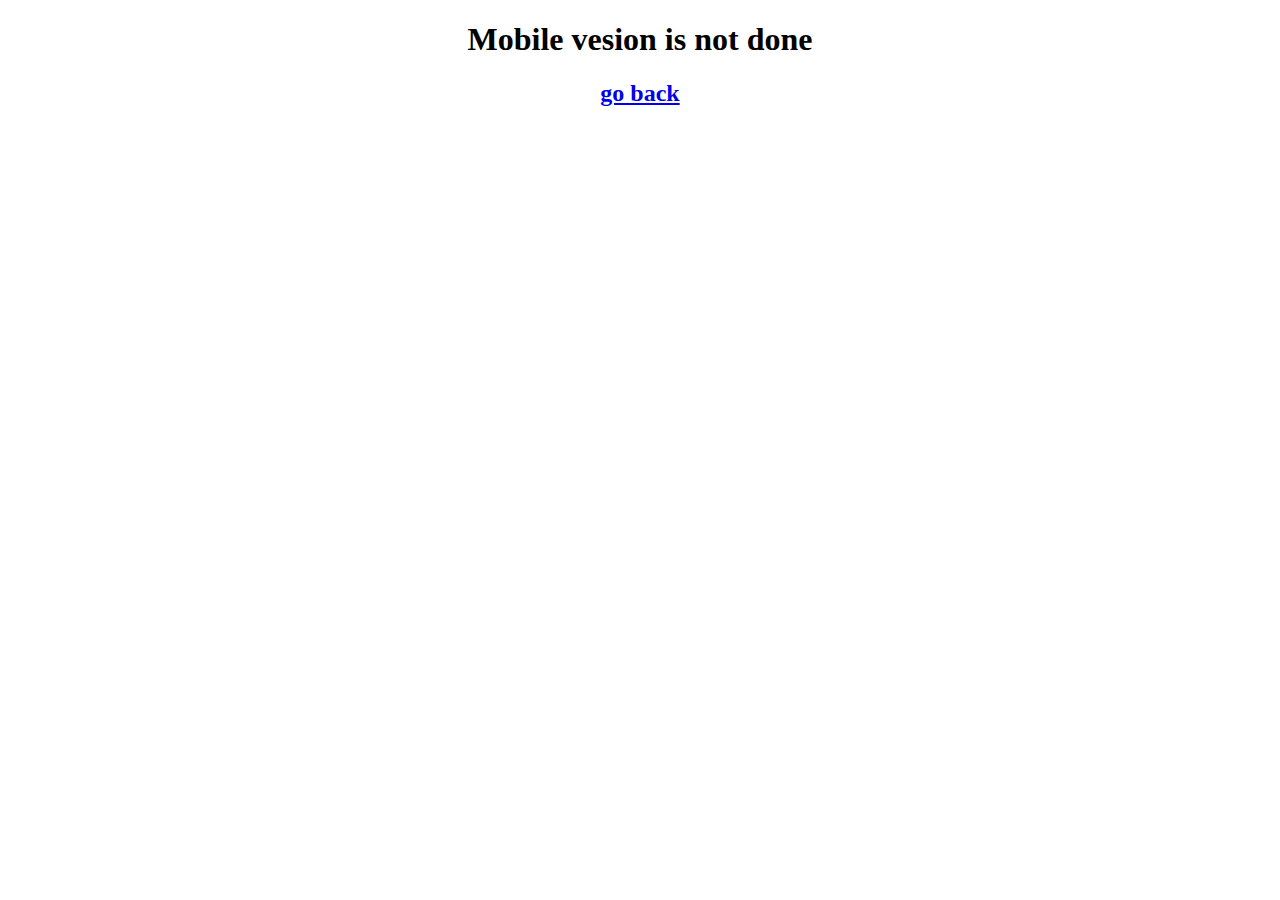
<file: m.index.html>
<!DOCTYPE html>
<html lang="en">

<head>
    <meta charset="UTF-8">
    <meta http-equiv="X-UA-Compatible" content="IE=edge">
    <meta name="viewport" content="width=device-width, initial-scale=1.0">
    <title>Document</title>
</head>

<body>

    <center>
        <h1>Mobile vesion is not done</h1>
        <h2><a href="index.html">go back</a></h2>
    </center>

</body>

</html>
</file>
<file: styles/style.css>
@font-face {
  font-family: Roboto;
  src: url(src/fonts/roboto-black.ttf);
}
:root {
  scroll-behavior: smooth;
}
body {
  font-family: sans-serif;
  display: flex;
  justify-content: center;
  background: #E5E5E5;
  margin: 0;
  padding: 0;
}
ul {
  list-style: none;
  padding: 0;
  margin: 0;
}
li {
  padding: 0;
  margin: 0;
}
a {
  text-decoration: none;
  color: inherit;
  transition: 0.15s all ease;
  position: relative;
  top: 0px;
}
a:hover {
  top: -5px;
  text-shadow: -2px 5px 3px #757575;
}
.btn {
  border: 0;
}
.slider__control {
  text-shadow: none;
}
.slider__control:hover {
  top: 50%;
}
.content {
  width: 1440px;
  background: #fff;
  box-sizing: border-box;
  position: absolute;
}
.cont24 {
  width: 40px !important;
  visibility: hidden;
}
.h64 {
  width: 0;
  height: 64px;
  visibility: hidden;
}
.c-grey {
  color: #FFFFFF80;
}
.header {
  z-index: 1;
  width: 1440px;
  position: fixed;
  left: auto;
  box-sizing: border-box;
  background: #fff;
  border-bottom: 1px solid #e1e1e1;
  box-shadow: 0 0.5rem 1rem rgba(0, 0, 0, 0.3);
}
.header__tl {
  height: 40px;
  display: flex;
  justify-content: flex-end;
  background: #F4F4F4;
  font-size: 12px;
  color: #AAAAAA;
  padding: 0px 15px;
}
.header__tl__inner {
  display: flex;
  justify-content: space-between;
  align-items: center;
  flex-wrap: nowrap;
}
.header__tl__inner__cont {
  margin: 0px 12.5px;
  cursor: pointer;
}
.header__bl {
  padding: 0px 120px;
  box-sizing: border-box;
  width: 100%;
  display: flex;
  justify-content: space-between;
  align-items: center;
  flex-wrap: nowrap;
  height: 100px;
}
.header__r {
  display: flex;
  flex-wrap: nowrap;
  align-items: center;
  cursor: pointer;
}
.header__r__logo {
  margin: 0px 10px;
  cursor: pointer;
}
.header__r__cont {
  cursor: pointer;
}
.header__m__cont {
  display: flex;
  flex-wrap: nowrap;
}
.header__m__cont__el {
  margin: 0px 50px;
  font-size: 14px;
  cursor: pointer;
  height: 100%;
}
.header__m__cont__el a {
  transition: 0.15s all ease;
  position: relative;
  top: 0px;
}
.header__m__cont__el a:hover {
  top: -5px;
  text-shadow: -2px 5px 3px #757575;
}
.main {
  padding-top: 190px;
}
.fi__img {
  text-align: center;
}
.fi__cont {
  width: 100%;
  display: flex;
  justify-content: center;
  align-items: center;
  flex-wrap: nowrap;
  padding: 80px 70px;
  box-sizing: border-box;
  margin-bottom: 120px;
}
.fi__cont__l {
  display: flex;
  justify-content: center;
  align-items: center;
  font-size: 48px;
  width: 360px;
  margin-right: 140px;
}
.fi__cont__r {
  width: 570px;
  display: flex;
  justify-content: center;
  align-items: center;
  color: #AAA;
  font-size: 24px;
  line-height: 40px;
}
.imgs {
  display: flex;
  justify-content: center;
  flex-wrap: wrap;
  margin-bottom: 210px;
}
.imgs__div__l {
  margin-right: 25px;
}
.imgs__div__cont {
  font-size: 24px;
  padding: 10px 0px 30px 0px;
  margin: 0;
}
.brands {
  width: 100%;
  display: flex;
  justify-content: center;
  flex-wrap: wrap;
  padding: 0 150px;
  box-sizing: border-box;
  margin-bottom: 190px;
}
.brands__cont {
  width: 100%;
  margin-bottom: 125px;
}
.brands__cont__t {
  display: flex;
  justify-content: center;
  font-size: 48px;
  margin-bottom: 30px;
}
.brands__cont__b {
  color: #4A4A4A;
  font-size: 24px;
  display: flex;
  justify-content: center;
}
.brands__imgs {
  display: flex;
  justify-content: space-between;
  flex-wrap: wrap;
}
.brands__imgs__gr {
  width: 100%;
  display: flex;
  justify-content: space-between;
  margin-bottom: 49px;
}
.slider__items {
  counter-reset: slide;
}
.slider__item {
  counter-increment: slide;
}
.slider {
  margin: 0px 48px;
  z-index: 0;
  margin-bottom: 249px;
}
.advantages {
  padding: 0 175px;
  box-sizing: border-box;
}
.advantages__cont__t {
  font-size: 48px;
  margin-bottom: 24px;
}
.advantages__cont__b {
  color: #46856E;
  font-size: 14px;
  letter-spacing: 0.75px;
  margin-bottom: 70px;
}
.advantages__els {
  width: 100%;
  display: flex;
  justify-content: space-between;
  margin-bottom: 240px;
}
.advantages__els__el__img {
  width: 100%;
  margin-bottom: 25px;
  display: flex;
  justify-content: center;
  align-items: center;
}
.advantages__els__el__cont__t {
  font-size: 24px;
  margin-bottom: 18px;
}
.advantages__els__el__cont__b {
  font-size: 16px;
  color: #AAAAAA;
  line-height: 24px;
}
.reviews {
  width: 100%;
  padding: 0 50px;
  box-sizing: border-box;
  margin-bottom: 240px;
}
.reviews__cont {
  width: 100%;
  height: 800px;
  background-image: url("../src/img/9.jpg");
  padding: 120px 0 0 195px;
  box-sizing: border-box;
}
.reviews__cont__els {
  width: 350px;
}
.reviews__cont__els__el {
  margin-bottom: 40px;
}
.reviews__cont__els__el__review {
  color: #fff;
  line-height: 32px;
  font-size: 24px;
  margin-bottom: 8px;
  position: relative;
  left: -10px;
}
.stars {
  margin-bottom: 14px;
}
.rmr a {
  color: #fff;
  text-decoration: none;
  letter-spacing: 0.75px;
  font-size: 16px;
}
.advantages2 {
  display: flex;
  justify-content: center;
  flex-wrap: wrap;
  box-sizing: border-box;
  padding: 0 120px;
  margin-bottom: 290px;
}
.advantages2__cont {
  width: 850px;
  margin-bottom: 135px;
}
.advantages2__cont__t {
  font-size: 46px;
  line-height: 52px;
  color: #AAAAAA;
  margin-bottom: 25px;
}
.advantages2__cont__b {
  font-size: 46px;
  line-height: 52px;
}
.advantages2__plits {
  width: 100%;
}
.advantages2__plits__plit {
  display: flex;
  flex-wrap: nowrap;
  width: 100%;
}
.advantages2__plits__plit__s {
  display: flex;
  justify-content: center;
  align-items: center;
  width: -webkit-fill-available;
}
.advantages2__plits__plit__s__cont {
  width: 310px;
}
.advantages2__plits__plit__s__cont__t {
  font-size: 32px;
  line-height: 36px;
  color: #1A1A1A;
  margin-bottom: 27px;
}
.advantages2__plits__plit__s__cont__b {
  font-size: 16px;
  line-height: 24px;
  color: #AAAAAA;
}
.rf {
  padding: 0 120px;
  display: flex;
  justify-content: center;
  margin-bottom: 80px;
}
.rf__inner {
  width: -webkit-fill-available;
  display: flex;
  justify-content: center;
  align-items: center;
  flex-wrap: wrap;
  background: #F2F2F2;
  border-radius: 2px;
}
.rf__inner__t {
  margin-top: 65px;
  line-height: 50.6px;
  font-size: 46px;
  width: 100%;
  display: flex;
  justify-content: center;
}
.rf__inner__m {
  width: 100%;
  display: flex;
  justify-content: center;
  padding: 0 200px;
  box-sizing: border-box;
}
.rf__inner__m__inner {
  width: -webkit-fill-available;
  display: flex;
  justify-content: space-between;
  align-items: center;
  height: 235px;
  padding: 0 85px;
}
.rf__inner__m__inner__el {
  height: 100%;
  display: flex;
  justify-content: center;
  align-items: center;
  flex-direction: column;
}
.rf__inner__m__inner__el__t {
  margin-bottom: 22px;
}
.rf__inner__m__inner__el__b {
  letter-spacing: 0.75px;
  font-size: 12px;
  line-height: 14px;
  color: #1A1A1A;
}
.rf__inner__b {
  display: flex;
  justify-content: center;
  width: 100%;
  margin-bottom: 26px;
}
.rf__inner__b__btn {
  height: 50px;
  background: #46856E;
  border: 0px;
  border-radius: 2px;
  padding: 0 24px;
  box-sizing: border-box;
  color: #fff;
}
.rf__inner__ub {
  display: flex;
  justify-content: center;
  width: 100%;
  margin-bottom: 26px;
  color: #AAAAAA;
  font-size: 12px;
}
.bot {
  background: #2B2B2B;
  width: 100%;
  box-sizing: border-box;
  padding: 100px 175px 75px;
  font-size: 14px;
  color: #d3d3d3;
  line-height: 24px;
}
.bot__inner {
  display: flex;
  flex-wrap: nowrap;
  justify-content: space-between;
}
.bot__inner__col1 {
  width: 140px;
  line-height: 18px;
  letter-spacing: 0.5px;
}
.bot__inner__col1 ul {
  height: 170px;
}
.bot__inner__col1__mess {
  display: flex;
  justify-content: space-between;
  width: 85%;
}
.bot__inner__mail {
  width: 330px;
}
.bot__inner__mail__t p {
  font-size: 13px;
  line-height: 21px;
}
.bot__inner__mail__input {
  width: 100%;
}
.bot__inner__mail__input__input {
  width: 100%;
  background: #2B2B2B;
  border: 1px solid rgba(255, 255, 255, 0.4);
  border-radius: 3px;
  transition: all 0.1s ease;
  color: #FFF;
  outline: none;
  height: 55px;
  font-size: 18px;
}
.bot__inner__mail__input__input:focus {
  border-color: rgba(255, 255, 255, 0.9);
  background: #444444;
}
.bot__inner__mail__conf {
  width: 100%;
  display: flex;
  justify-content: space-between;
  flex-wrap: nowrap;
}
.bot__inner__mail__conf input {
  width: 128.1px;
  height: 25px;
  margin: 14px 20px 0px 0px;
  background-color: #2B2B2B;
  border: 1px solid rgba(255, 255, 255, 0.4);
}
.bot__inner__mail__conf input:focus {
  border-color: rgba(255, 255, 255, 0.9);
  background: #444444;
}
.bot__inner__mail__conf p {
  font-size: 11px;
  line-height: 13px;
  letter-spacing: 2px;
}
.su {
  margin-top: 170px;
  width: 100%;
  text-align: end;
}
.su a {
  text-decoration: none;
  color: #d3d3d3;
  size: 14px;
}
.rtt {
  position: fixed;
  display: flex;
  flex-wrap: nowrap;
  transform: rotate(-90deg);
  bottom: 90px;
  font-size: 11px;
  line-height: 13px;
  letter-spacing: 2.5px;
  text-transform: uppercase;
  color: rgba(211, 211, 211, 0.6);
  transition: 0.2s all ease;
}
.rtt:hover {
  color: rgba(211, 211, 211, 0.9);
  text-shadow: 0 0 black;
}
.rtt a {
  transform: none;
  color: rgba(211, 211, 211, 0.6);
  text-decoration: none;
}
.rtt a:hover {
  color: rgba(211, 211, 211, 0.9);
  text-shadow: 0 0 black;
  top: 0px;
}
#pr {
  position: relative;
  top: -140px;
}
#ex {
  position: relative;
  top: -280px;
}
#sh {
  position: relative;
  top: -230px;
}
</file>
